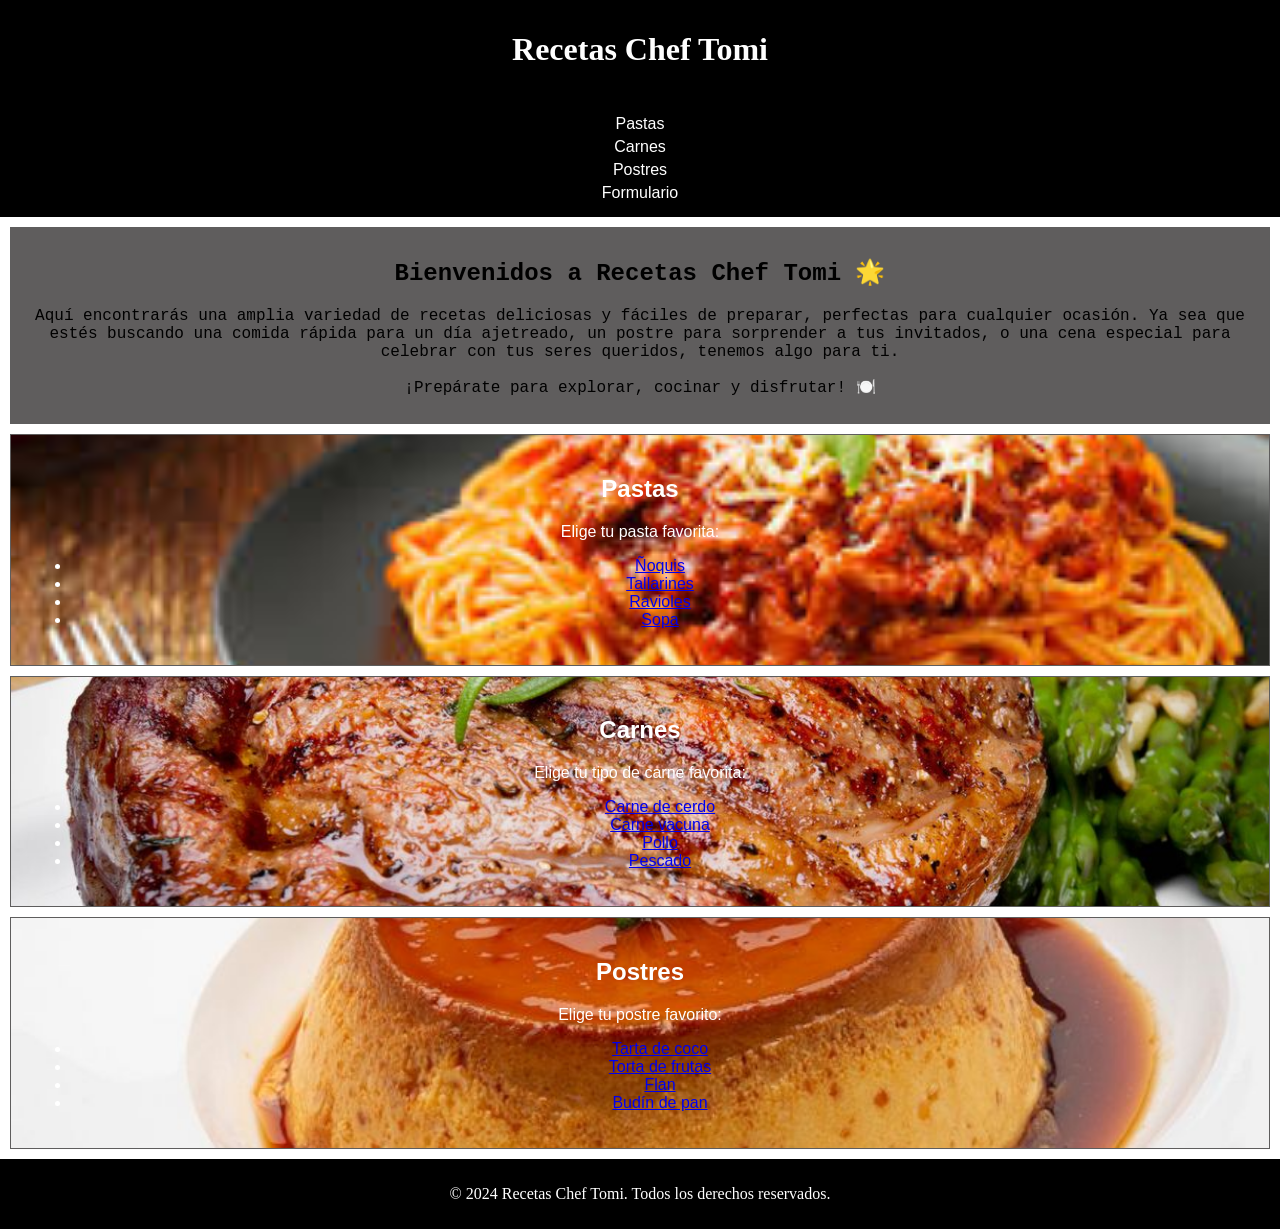
<file: index.html>
<!DOCTYPE html>
<html lang="es">
<head>
    <meta charset="UTF-8">
    <meta name="viewport" content="width=device-width, initial-scale=1.0">
    <link rel="stylesheet" href="./css/estilo.css">
    <title>Recetas Chef Tomi</title>
</head>
<body class="homepage">
    <header>
        <h1>Recetas Chef Tomi</h1>
    </header>
    <nav>
        <ul>
            <li><a href="#Pastas">Pastas</a></li>
            <li><a href="#Carnes">Carnes</a></li>
            <li><a href="#Postres">Postres</a></li>
            <li><a href="formulario.html" target="_blank">Formulario</a></li>
        </ul>
    </nav>
    <section id="promociones">
        <h2>Bienvenidos a Recetas Chef Tomi 🌟</h2>
        <p>Aquí encontrarás una amplia variedad de recetas deliciosas y fáciles de preparar, perfectas para cualquier ocasión. Ya sea que estés buscando una comida rápida para un día ajetreado, un postre para sorprender a tus invitados, o una cena especial para celebrar con tus seres queridos, tenemos algo para ti.</p>
        <p>¡Prepárate para explorar, cocinar y disfrutar! 🍽️</p>
    </section>
    <section id="Pastas">
        <h2>Pastas</h2>
            <p>Elige tu pasta favorita:</p>
            <ul>
                <li><a href="ñoquis.html">Ñoquis</a></li>
                <li><a href="tallarines.html">Tallarines</a></li>
                <li><a href="ravioles.html">Ravioles</a></li>
                <li><a href="sopa.html">Sopa</a></li>
            </ul>
    </section>
    <section id="Carnes">
        <h2>Carnes</h2>
        <p>Elige tu tipo de carne favorita:</p>
        <ul>
            <li><a href="cerdo.html">Carne de cerdo</a></li>
            <li><a href="carneVacuna.html">Carne vacuna</a></li>
            <li><a href="pollo.html">Pollo</a></li>
            <li><a href="pescado.html">Pescado</a></li>
        </ul>
    </section>
    <section id="Postres">
        <h2>Postres</h2>
        <p>Elige tu postre favorito:</p>
        <ul>
            <li><a href="tartaCoco.html">Tarta de coco</a></li>
            <li><a href="tortaFrutas.html">Torta de frutas</a></li>
            <li><a href="flan.html">Flan</a></li>
            <li><a href="budinDePan.html">Budín de pan</a></li>
        </ul>
    </section>
    <footer>
        <p>© 2024 Recetas Chef Tomi. Todos los derechos reservados.</p>
    </footer>
</body>
</html>
</file>
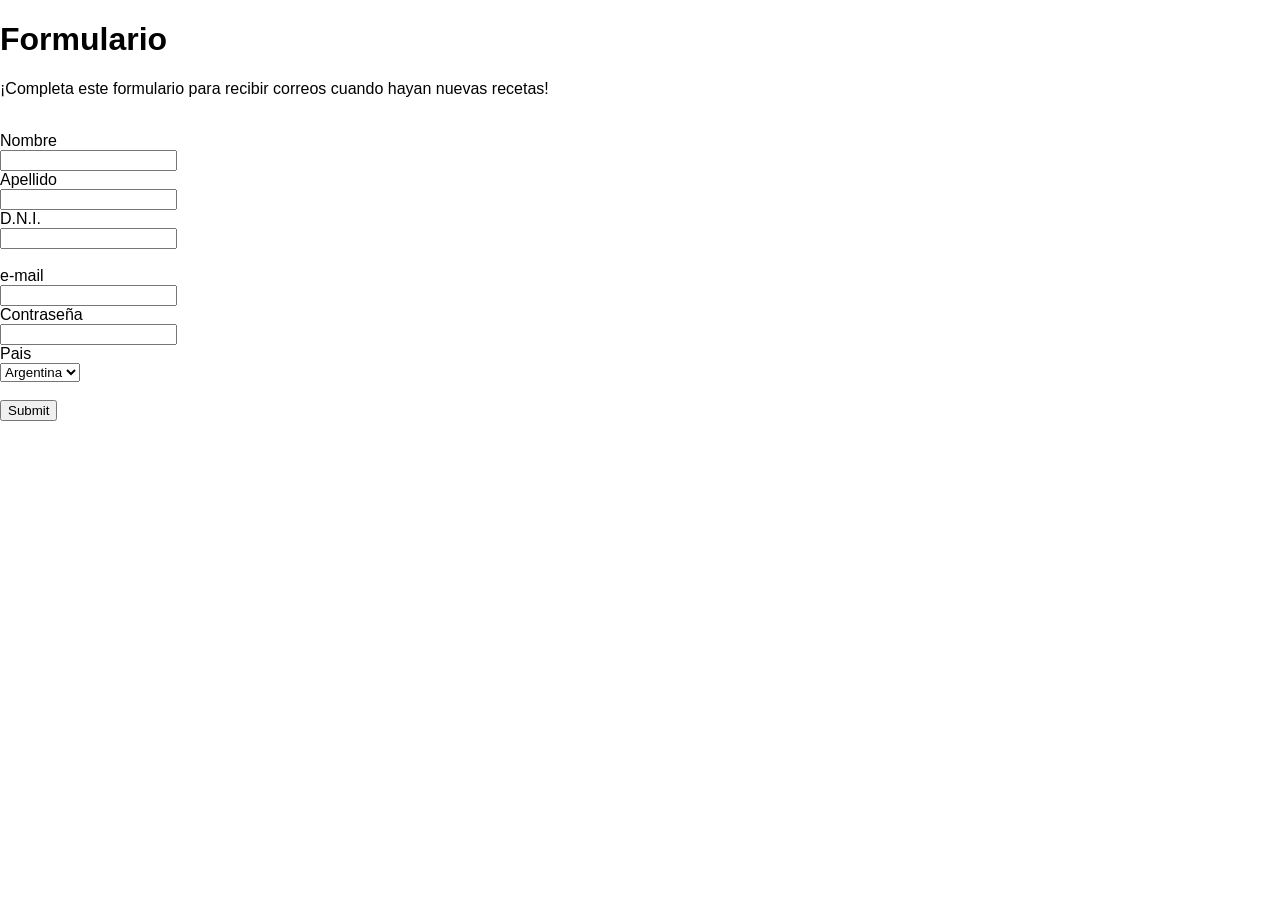
<file: formulario.html>
<!DOCTYPE html>
<html lang="en">
<head>
    <meta charset="UTF-8">
    <meta name="viewport" content="width=device-width, initial-scale=1.0">
    <title>Formulario</title>
    <link rel="stylesheet" href="./css/estilo.css">
</head>
<body>
    <h1>Formulario</h1>
    <p>¡Completa este formulario para recibir correos cuando hayan nuevas recetas!</p>
    <form action="" method="post"> <br>
<label for="nombre">Nombre</label> <br>
<input type="text" name="nombre"> <br>
<label for="apellido">Apellido</label> <br>
<input type="text" name="apellido"> <br>
<label for="dni">D.N.I.</label> <br>
<input type="number" name="dni"> <br> <br>
<label for="email">e-mail</label> <br>
<input type="email" name="email"> <br>
<label for="contraseña">Contraseña</label> <br>
<input type="password" name="contraseña"> <br>
<label for="pais">Pais</label> <br>
<select name="" id="">
    <option value="arg">Argentina</option>
    <option value="brasil">Brasil</option>
    <option value="chile">Chile</option>
    <option value="uru">Uruguay</option>
</select> <br> <br>
<input type="submit">
    </form>
</body>
</html>
</file>
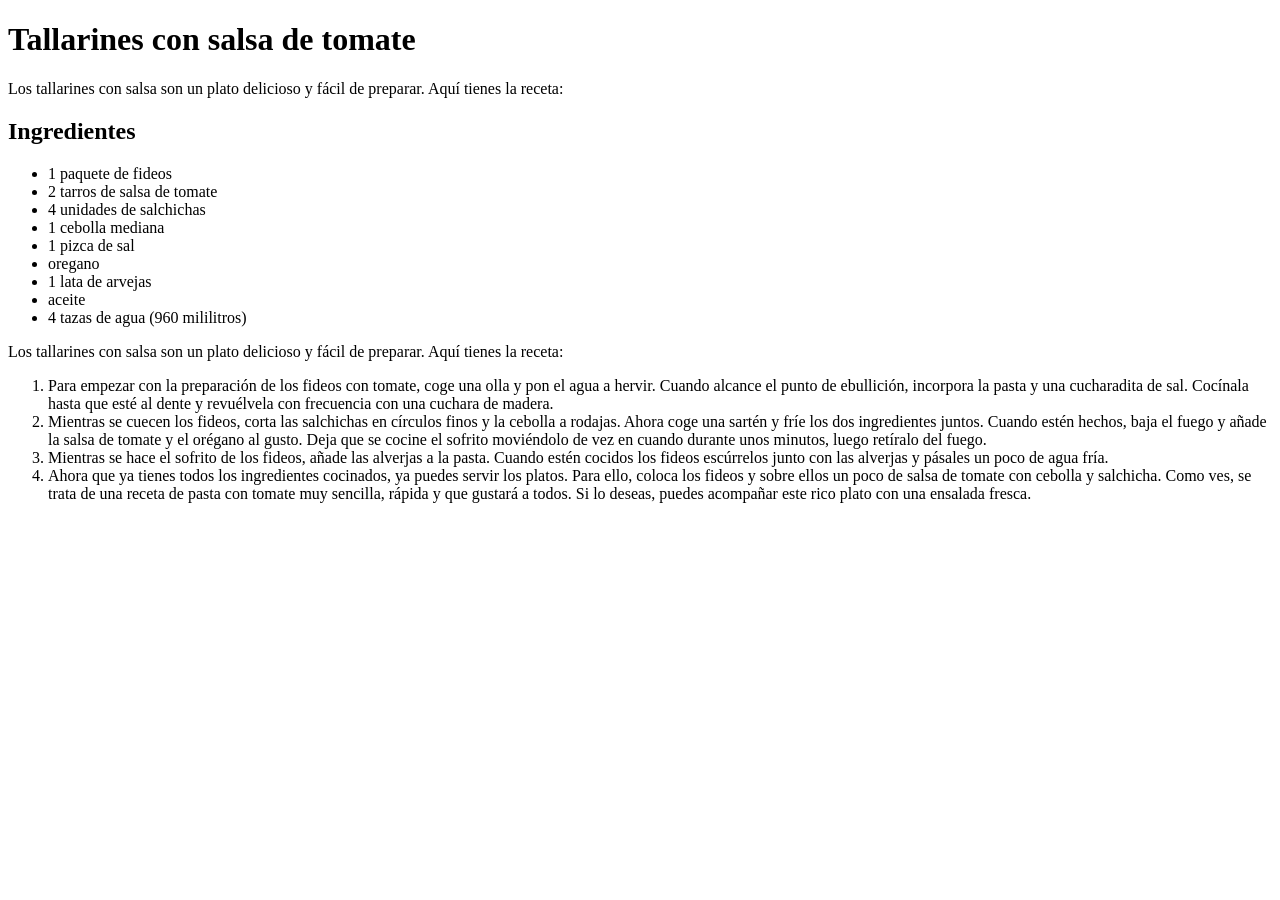
<file: tallarines.html>
<!DOCTYPE html>
<html lang="en">
<head>
    <meta charset="UTF-8">
    <meta name="viewport" content="width=device-width, initial-scale=1.0">
    <title>Tallarines con salsa de tomate</title>
</head>
<body>
    <h1>Tallarines con salsa de tomate</h1>
    <p>Los tallarines con salsa son un plato delicioso y fácil de preparar. Aquí tienes la receta:</p>
    <h2>Ingredientes</h2>
    <ul>
        <li>1 paquete de fideos</li>
        <li>2 tarros de salsa de tomate</li>
        <li>4 unidades de salchichas</li>
        <li>1 cebolla mediana</li>
        <li>1 pizca de sal</li>
        <li>oregano</li>
        <li>1 lata de arvejas</li>
        <li>aceite</li>
        <li>4 tazas de agua (960 mililitros)</li>
    </ul>
    <p>Los tallarines con salsa son un plato delicioso y fácil de preparar. Aquí tienes la receta:</p>
    <ol>
        <li>Para empezar con la preparación de los fideos con tomate, coge una olla y pon el agua a hervir. Cuando alcance el punto de ebullición, incorpora la pasta y una cucharadita de sal. Cocínala hasta que esté al dente y revuélvela con frecuencia con una cuchara de madera.</li>
        <li>Mientras se cuecen los fideos, corta las salchichas en círculos finos y la cebolla a rodajas. Ahora coge una sartén y fríe los dos ingredientes juntos. Cuando estén hechos, baja el fuego y añade la salsa de tomate y el orégano al gusto. Deja que se cocine el sofrito moviéndolo de vez en cuando durante unos minutos, luego retíralo del fuego.</li>
        <li>Mientras se hace el sofrito de los fideos, añade las alverjas a la pasta. Cuando estén cocidos los fideos escúrrelos junto con las alverjas y pásales un poco de agua fría.</li>
        <li>Ahora que ya tienes todos los ingredientes cocinados, ya puedes servir los platos. Para ello, coloca los fideos y sobre ellos un poco de salsa de tomate con cebolla y salchicha. Como ves, se trata de una receta de pasta con tomate muy sencilla, rápida y que gustará a todos. Si lo deseas, puedes acompañar este rico plato con una ensalada fresca.</li>
    </ol>
</body>
</html>
</file>
<file: css/estilo.css>
/*
color primario
color
body {
    font-family: Arial, sans-serif;
    background-color: #ffffff;
    color: #000000;
    margin: 0;
    padding: 0;
}

header {
    background-color: hsl(0, 0%, 0%);
    color: #ffffff;
    font-family: 'Georgia', serif;
    padding: 20px;
    text-align: center;
}

nav ul {
    list-style-type: none;
    padding: 0;
    text-align: center;
    background-color: #000000;
    margin: 0;
}

nav ul li {
    display: inline;
    margin-right: 10px;
}

nav ul li a {
    color: #ffffff;
    text-decoration: none;
    font-family: 'Verdana', sans-serif;
}

nav ul li a:hover {
    text-decoration: underline;
}

section {
    margin: 20px;
    padding: 20px;
    border: 1px solid #5e5d5d;
}

#promociones {
    background-color: #5f5d5d;
    font-family: 'Courier New', Courier, monospace;
}

#Carnes {
    background-image: url(../img/carne.jpg);
    background-size: cover;
    background-position: center;
    color: #ffffff;
    font-family: 'Tahoma', sans-serif;
    padding: 20px;
}

#Pastas {
    background-image: url(../img/pasta.jpg);
    background-size: cover;
    background-position: center;
    color: #ffffff;
    font-family: 'Tahoma', sans-serif;
    padding: 20px;
}

#Postres {
    background-image: url(../img/postres.jpg);
    background-size: cover;
    background-position: center;
    color: #ffffff;
    font-family: 'Tahoma', sans-serif;
    padding: 20px;
}

footer {
    background-color: #000000;
    color: #ffffff;
    text-align: center;
    padding: 10px;
    font-family: 'Times New Roman', Times, serif;
}

@media (min-width: 992px) {
    header, nav ul, section, footer {
        padding: 10px;
        text-align: center;
    }

    nav ul li {
        display: block;
        margin: 5px 0;
    }

    section {
        margin: 10px;
        padding: 10px;
    }
}


.grid {
    display: grid;
    grid-template-columns: repeat(3, 1fr); 
    gap: 20px; 
}

.item {
    background-color: #f0f0f0;
    padding: 10px;
    text-align: center;
}
*/

body {
    font-family: Arial, sans-serif;
    background-color: #ffffff;
    color: #000000;
    margin: 0;
    padding: 0;
}


header {
    background-color: hsl(0, 0%, 0%);
    color: #ffffff;
    font-family: 'Georgia', serif;
    padding: 20px;
    text-align: center;
}


nav ul {
    list-style-type: none;
    padding: 0;
    text-align: center;
    background-color: #000000;
    margin: 0;
}

nav ul li {
    display: inline;
    margin-right: 10px;
}

nav ul li a {
    color: #ffffff;
    text-decoration: none;
    font-family: 'Verdana', sans-serif;
}

nav ul li a:hover {
    text-decoration: underline;
}


section {
    margin: 20px;
    padding: 20px;
    border: 1px solid #5e5d5d;
}


#promociones {
    background-color: #5f5d5d;
    font-family: 'Courier New', Courier, monospace;
}


#Carnes {
    background-image: url(../img/carne.jpg);
    background-size: cover;
    background-position: center;
    color: #ffffff;
    font-family: 'Tahoma', sans-serif;
    padding: 20px;
}


#Pastas {
    background-image: url(../img/pasta.jpg);
    background-size: cover;
    background-position: center;
    color: #ffffff;
    font-family: 'Tahoma', sans-serif;
    padding: 20px;
}


#Postres {
    background-image: url(../img/postres.jpg);
    background-size: cover;
    background-position: center;
    color: #ffffff;
    font-family: 'Tahoma', sans-serif;
    padding: 20px;
}


footer {
    background-color: #000000;
    color: #ffffff;
    text-align: center;
    padding: 10px;
    font-family: 'Times New Roman', Times, serif;
}

.options-container {
    display: flex;
    justify-content: center;
    gap: 20px;
}



@media (min-width: 992px) {
    header, nav ul, section, footer {
        padding: 10px;
        text-align: center;
    }

    nav ul li {
        display: block;
        margin: 5px 0;
    }

    section {
        margin: 10px;
        padding: 10px;
    }
}
</file>
